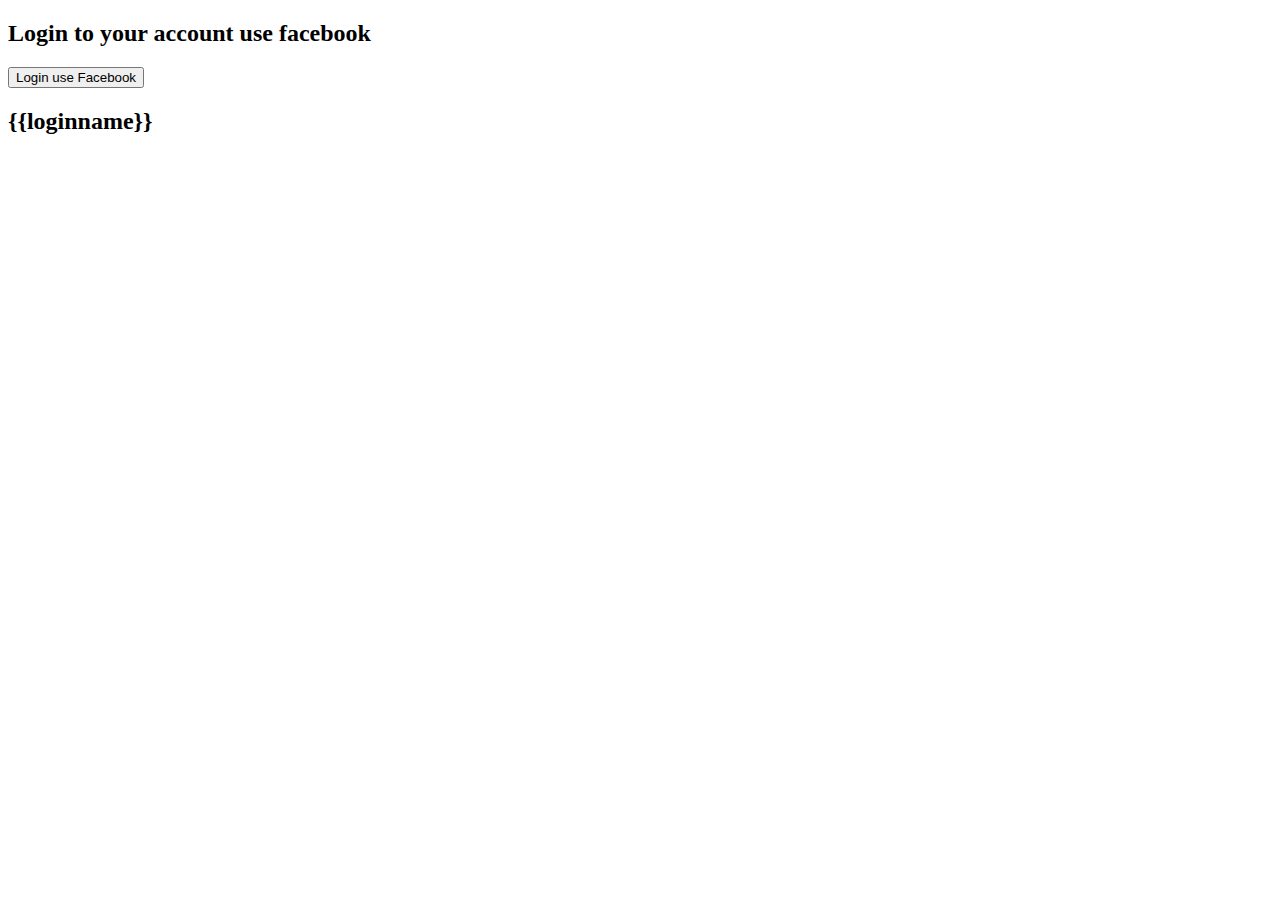
<file: views/fb.html>
<!DOCTYPE html>
<html>
<head>
    <script id="facebook-jssdk" src="//connect.facebook.net/en_US/sdk.js"></script>
</head>
<body>
    <section id="form"><!--form-->
        <div class="container">
            <div class="row">
                <div class="col-sm-4 col-sm-offset-1">
                    <div class="login-form"><!--login form-->
                        <h2>Login to your account use facebook</h2>
                        <form name="loginForm">
                            <button type="submit" class="btn btn-default" ng-click="fbLogin()">Login use Facebook</button>
                            <h2>{{loginname}}</h2>
                        </form>
                    </div><!--/login form-->
                </div>
            </div>
        </div>
    </section><!--/form-->
</body>


</html>
</file>
